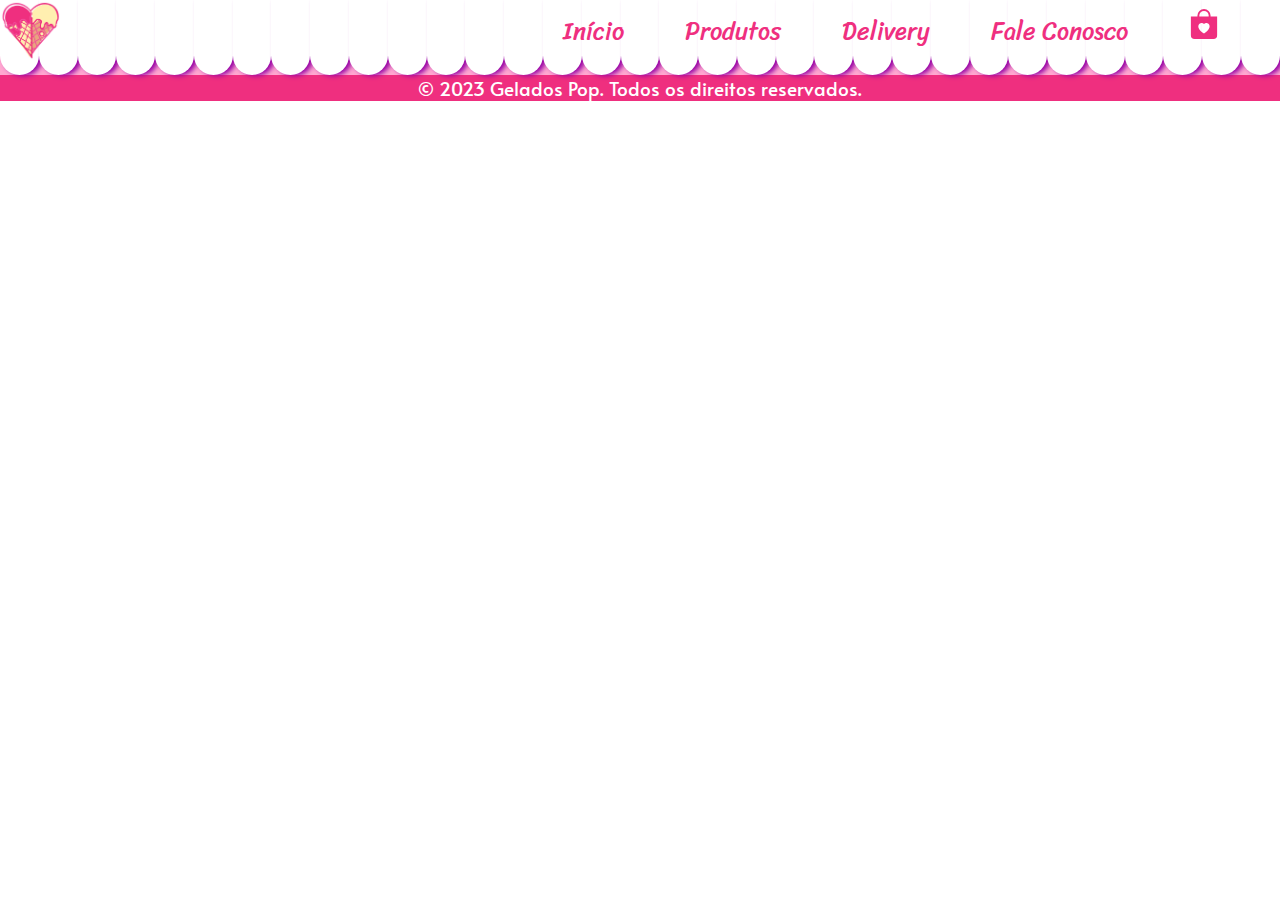
<file: view/sobre.html>
<!DOCTYPE html>
<html lang="pt-br">

<head>
    <meta charset="UTF-8">
    <meta http-equiv="refresh" content="20">
    <meta name="viewport" content="width=device-width, initial-scale=1.0">
    <title>Sobre</title>
    <!--^ Links para folhas de estilo globais -->
    <link rel="stylesheet" href="css/style.css">
    <link rel="stylesheet" href="css/header.css">
    <link rel="stylesheet" href="css/scroll.css">
     <!--^ Links para folhas de estilo não globais -->
    <link rel="stylesheet" href="css/sobre.css">
     <!-- ^Ícone da aba do navegador -->
     <link rel="shortcut icon" href="imagens/logo.png" type="image/x-icon">
    <!-- ^Importação de fontes do Google Fonts -->
    <link rel="preconnect" href="https://fonts.googleapis.com">
    <link rel="preconnect" href="https://fonts.gstatic.com" crossorigin>
    <link
        href="https://fonts.googleapis.com/css2?family=Alata&family=Bad+Script&family=Dancing+Script:wght@700&family=Sriracha&display=swap"
        rel="stylesheet">
    <script defer src="js/header.js"></script>
    

</head>

<body>
    <header>
        <section class="section-container-forma">
            <div class="container_forma">
                <div class="forma"></div> 
            </div>
            <section class="navbar-header">
                <nav id="navegar-mobile">
                    <ul class="navegar-ul-mobile">
                        <li><a href="view/sobre.html">Sobre</a></li>
                        <li><a href="#">Produtos</a></li>
                        <li><a href="#">Delivery</a></li>
                        <li><a href="#">Fale Conosco</a></li>
                       
                    </ul>
                </nav>
               
            </section>
            <section class="navegar-container">
                
                <nav id="navegar-pc">
                    <div id="div-nav">
                        <img id="logo-header" src="imagens/logo.png" alt="logo">
                    </div>
                    <ul class="itensMenu1">
                        <li class="mn-pc"><a href="../index.html">Início</a></li>
                        <li class="mn-pc"><a href="#">Produtos</a>
                            <ul id="subUl">
                                <li class="hover"><a href="#">Linha Vegana</a></li>
                                <li class="hover"><a href="#">Linha Premium</a></li>
                                <li class="hover"><a href="#">Palito</a></li>
                            </ul>
                        </li>
                        <li class="mn-pc"><a href="#">Delivery</a></li>
                        <li class="mn-pc"><a href="#">Fale Conosco</a></li>
                        <li id="comprar" class="icon_compra">
                            <a onclick="carrinho()">
                                <svg xmlns="http://www.w3.org/2000/svg" width="30" height="30" fill="currentColor"
                                    class="bi bi-bag-heart-fill" viewBox="0 0 16 16">
                                    <!-- Ícone de carrinho de compras -->
                                    <path
                                        d="M11.5 4v-.5a3.5 3.5 0 1 0-7 0V4H1v10a2 2 0 0 0 2 2h10a2 2 0 0 0 2-2V4h-3.5ZM8 1a2.5 2.5 0 0 1 2.5 2.5V4h-5v-.5A2.5 2.5 0 0 1 8 1Zm0 6.993c1.664-1.711 5.825 1.283 0 5.132-5.825-3.85-1.664-6.843 0-5.132Z" />
                                </svg>
                            </a>
                        </li>
                    </ul>
                </nav>
            </section>
        </section>
        
       
        <div id="listaCompras" class="lista-compras">
            <div class="cabecalho-carrinho">
                <h3>Sua sacola</h3>
                <a  onclick="carrinho()">&times;</a>
            </div>
            <div class="conteudo-carrinho">
                <ul>
                    <li>
                        <div class="informacoes-item">
                            <img src="imagens/Sorvetes/img-P/rsz_creme_caramelo.jpg" alt="Sorvete" class="imagem-item">
                            <div class="detalhes-item">
                                <h5 class="nome-item">Sorvete</h5>
                                <span class="preco-item">$3.99</span>
                            </div>
                        </div>
                        <div class="controle-quantidade">
                            <button class="botao-quantidade menos">-</button>
                            <span class="quantidade-item">1</span>
                            <button class="botao-quantidade mais">+</button>
                        </div>
                    </li>
                    <li>
                        <div class="informacoes-item">
                            <img src="imagens/Sorvetes/img-P/rsz_creme_caramelo.jpg" alt="Sorvete" class="imagem-item">
                            <div class="detalhes-item">
                                <h5 class="nome-item">Sorvete</h5>
                                <span class="preco-item">$3.99</span>
                            </div>
                        </div>
                        <div class="controle-quantidade">
                            <button class="botao-quantidade menos">-</button>
                            <span class="quantidade-item">1</span>
                            <button class="botao-quantidade mais">+</button>
                        </div>
                    </li>
                    <li>
                        <div class="informacoes-item">
                            <img src="imagens/Sorvetes/img-P/rsz_creme_caramelo.jpg" alt="Sorvete" class="imagem-item">
                            <div class="detalhes-item">
                                <h5 class="nome-item">Sorvete</h5>
                                <span class="preco-item">$3.99</span>
                            </div>
                        </div>
                        <div class="controle-quantidade">
                            <button class="botao-quantidade menos">-</button>
                            <span class="quantidade-item">1</span>
                            <button class="botao-quantidade mais">+</button>
                        </div>
                    </li>
                    <li>
                        <div class="informacoes-item">
                            <img src="imagens/Sorvetes/img-P/rsz_creme_caramelo.jpg" alt="Sorvete" class="imagem-item">
                            <div class="detalhes-item">
                                <h5 class="nome-item">Sorvete</h5>
                                <span class="preco-item">$3.99</span>
                            </div>
                        </div>
                        <div class="controle-quantidade">
                            <button class="botao-quantidade menos">-</button>
                            <span class="quantidade-item">1</span>
                            <button class="botao-quantidade mais">+</button>
                        </div>
                    </li>
                    <li>
                        <div class="informacoes-item">
                            <img src="imagens/Sorvetes/img-P/rsz_creme_caramelo.jpg" alt="Sorvete" class="imagem-item">
                            <div class="detalhes-item">
                                <h5 class="nome-item">Sorvete</h5>
                                <span class="preco-item">$3.99</span>
                            </div>
                        </div>
                        <div class="controle-quantidade">
                            <button class="botao-quantidade menos">-</button>
                            <span class="quantidade-item">1</span>
                            <button class="botao-quantidade mais">+</button>
                        </div>
                    </li>
                    <li>
                        <div class="informacoes-item">
                            <img src="imagens/Sorvetes/img-P/rsz_creme_caramelo.jpg" alt="Sorvete" class="imagem-item">
                            <div class="detalhes-item">
                                <h5 class="nome-item">Sorvete</h5>
                                <span class="preco-item">$3.99</span>
                            </div>
                        </div>
                        <div class="controle-quantidade">
                            <button class="botao-quantidade menos">-</button>
                            <span class="quantidade-item">1</span>
                            <button class="botao-quantidade mais">+</button>
                        </div>
                    </li>
                    <!-- Outros itens da lista... -->
                </ul>
                <button class="botao-finalizar">Finalizar</button>
            </div>
        </div>
    
    
    </header>
    <!-- Conteúdo da página -->
    <!-- <div class="container">
        <div id="container-h1">
            <h1>Gelados Pop</h1>
        </div>
        <main id="section-principal">
            <section id="section-imgs">
                <aside class="foto_sobre"><img src="imagens/img001.png" alt=""></aside>
                <aside class="foto_sobre"><img src="imagens/img002.png" alt=""></aside>
                <aside class="foto_sobre"><img src="imagens/img003.png" alt=""></aside>

            </section>
            <section>
                <div>
                    <img src="" alt="">
                    

                </div>
                <div>
                    <div>
                        <img src="imagens/laço.png" alt="Descrição da imagem">
                        <h2>O começo de tudo...</h2>
                    </div>
                    <section>
                        <p>
                            Lorem ipsum dolor sit amet, consectetur adipiscing elit, sed do eiusmod tempor incididunt ut labore et dolore magna aliqua. Ultricies mi eget mauris pharetra et. Nulla porttitor massa id neque aliquam vestibulum morbi. Justo laoreet sit amet cursus sit amet. Ac tincidunt vitae semper quis lectus nulla at. Turpis cursus in hac habitasse platea dictumst quisque. Cras ornare arcu dui vivamus arcu. Blandit volutpat maecenas volutpat blandit aliquam etiam erat velit scelerisque. Felis imperdiet proin fermentum leo vel orci porta non pulvinar. Tempus urna et pharetra pharetra massa massa ultricies. Lacus sed viverra tellus in hac habitasse. Tellus in hac habitasse platea dictumst vestibulum rhoncus est pellentesque. Vulputate eu scelerisque felis imperdiet proin fermentum leo vel orci. Lacus suspendisse faucibus interdum posuere. Vestibulum sed arcu non odio euismod lacinia at quis risus.

                        </p>
                    </section>

                   
                    
                </div>

            </section>
        </main>

    </div> -->
    <!-- footer -->
    <footer>
        <div class="final_pag">
            <p>&copy; 2023 Gelados Pop. Todos os direitos reservados.</p>
        </div>
    </footer>



</body>

    

</html>
</file>
<file: view/css/style.css>
* {
  margin: 0%;
  padding: 0%;
  cursor: url(https://cur.cursors-4u.net/food/foo-1/foo63.cur), auto !important;

}

:root {
  --cor_principal: #ffa8d0;
  --cor_titulos: #EF2F7F;
  --cor_branca: #ffffff;
  --corazul: rgba(9, 189, 221, 0.897);
  --gradienteLetras1: #ff00bf;
  --gradienteLetras2: #9198e5;

  --font-alata: 'Alata', sans-serif;
  --font-bad-script: 'Bad Script', cursive;
  --font-dancing-script: 'Dancing Script', cursive;
  --font-sriracha: 'Sriracha', cursive;
}

/*>>>>>>>>FINAL PAGINA<<<<<<<<<<<<<<<*/
footer {
  width: 100%;
  background-color: var(--cor_titulos);
  color: var(--cor_branca);
  text-align: center;
  font-family: var(--font-alata);
  font-size: 1.2em;
}

 
  


/* Estilos para celular */
@media (max-width: 767px) {
  /* Estilos para telas com largura máxima de 767px (celulares) */

  .menu ul li a {
    font-size: 0.7rem;
  }

  .destaque h3 {
    font-size: 9vw;
    /* Tamanho da fonte adaptável para celular usando vw */
  }

  .guarda-banner h3 {
    font-size: 10.5vw;
  }

  .h2_close h2 {
    font-size: 6.5vw;
  }

  .close {
    font-size: 12 .5vw;
  }

}
</file>
<file: view/css/header.css>
@import url('./style.css'); /* Importa o conteúdo de styles.css */

body {
  margin: 0;
  padding: 0;
}

header {
  width: 100%;
  /* background-color: rgb(249, 27, 27); */
  height: auto;
  color: #fff;
}

.section-container-forma {
  position: relative;
  width: 100%;
  /* background-color: aqua; */
  height: 50%;
}

.container_forma {
  width: 100%;
  background-color: var(--cor_principal);
}

.navegar-container {

  position: absolute;
  top: 0;
  width: 100%;
  height: 50%;
  z-index: 20;
}

#navegar-pc{
  grid-template-columns: 60px 1fr;
  display: grid;
  width: 100%;
  height: 20%;
  /* background-color: black; */

}
#div-nav {
  width: 100%;
  height: 100%;
  /* background-color: rgb(218, 222, 111); */
  align-items: center;
  display: flex;
  justify-content: center;
}

#logo-header {
  width: 100%;
  height: auto;
}

.itensMenu1 {
  display: flex;
  justify-content:flex-end;
  width: auto;
  height: auto;
  /* background-color: blueviolet; */
  position: relative;
  
}
.itensMenu1 li {
  display: flex;
  align-items: center;
 padding-right: 5%;
}

.itensMenu1 li a {
  color: var(--cor_titulos);


  font-size: 1.9vw;
 
  text-decoration: none;
  align-self: center;
}
.itensMenu1 li a, .navegar-ul-mobile li a{
  font-family: var(--font-sriracha);
}


#subUl,
.itensMenu1 {
  list-style: none;
}

#subUl {
  background-color:var(--cor_branca);
  display: none;
  position: absolute;
  top: 100%;
  left: -100;
  
  box-shadow: 0 0 10px rgba(0, 0, 0, 0.2);
 
}

.itensMenu1 li:hover #subUl {
  display: inline;
  /* Tornar visível ao passar o mouse no item "Produtos" */
}
#subUl li :hover 
{
  color: #00eeff;

}


#subUl li {
  padding: 10px;
}

.forma {
  width: 40px;
  height: 75px;
  background-color: var(--cor_branca);
  border-bottom-left-radius: 160px;
  border-bottom-right-radius: 160px;
  box-shadow: 4px 1px 5px rgb(151, 0, 165);
  display: table-cell;
  z-index: 1;
}
/** mobile **/
.navbar-header {
  display: none;
 
 height: 100%;
  background-color: rgb(89, 255, 0);
  align-items: center;
  
}
.navbar-header
{
  width: 40%;
  
  background-color: antiquewhite;
}
#navegar-mobile{
  position: relative;
  z-index: 20;

}
.navegar-ul-mobile{
  width: 60vw;
  padding: 2%;
  background-color:var(--cor_branca);
  list-style: none;
  position: absolute;

  transform: translateX(-101%);
  transition: 0.5s ease-in-out;
  z-index: 0;


}
.navegar-ul-mobile li{
  border-bottom: solid 2px var(--cor_titulos);
  margin: 2%;
  padding: 2%;
  padding-top: 5%;
}



.navegar-ul-mobile li a{
 text-decoration: none;
}

/**LISTA DE COMPRAS*/
/* Estilizando a lista de compras com um design mais bonito */
.lista-compras {
  position: fixed;
  top: 0;
  right: 0;
  width: 30%;
  background-color: #ffffff; 
 display: none;
  box-shadow: 0 4px 8px rgba(0, 0, 0, 0.1);
  padding: 15px;
  z-index: 1000;
  color:var(--cor_titulos); /* Cor do texto */
  font-family: 'Segoe UI', Tahoma, Geneva, Verdana, sans-serif;
  border-radius: 8px;
}

/* Estilizando o cabeçalho do carrinho */
.cabecalho-carrinho {
  display: flex;
  justify-content: space-between;
  align-items: center;
  border-bottom: 1px solid var(--cor_titulos); /* Linha branca separando o cabeçalho */
  padding-bottom: 10px;
  margin-bottom: 15px;
}

.cabecalho-carrinho h3 {
  margin: 0;
  font-size: 18px;
}

.cabecalho-carrinho a {
  text-decoration: none;
  color: var(--cor_titulos); /* Cor do texto */
  font-size: 30px;
}


/* Estilizando a lista de itens no carrinho */
.conteudo-carrinho ul {
  list-style: none;
  padding: 0;
  margin: 0;
}
.conteudo-carrinho{
  max-height: 80vh; /* Altura máxima de 80% da altura da viewport */
  overflow-y: auto; 
}
.conteudo-carrinho li {
  
  display: flex;
  justify-content: space-between;
  align-items: center;
  border-bottom: 1px solid var(--cor_titulos); 
  margin-bottom: 15px;
  padding-bottom: 15px;
}

/* Estilizando as informações do item */
.informacoes-item {
  display: flex;
  align-items: center;
}

.imagem-item {
  max-width: 70px;
  max-height: 70px;
  margin-right: 15px;
  border-radius: 8px;
}

.detalhes-item {
  flex-grow: 1;
}

.nome-item {
  margin: 0;
  font-size: 16px;
  color: rgb(62, 62, 62); /* Cor do texto */
}

.preco-item {
  font-size: 14px;
  color: rgb(62, 62, 62); /* Cor do texto mais claro */
}

/* Estilizando os botões de controle de quantidade */
.controle-quantidade {
  display: flex;
  align-items: center;
}

.botao-quantidade {
  background-color: #3498db; /* Cor azul, mantida para os botões */
  color: #fff; /* Cor do texto */
  border: none;
  padding: 8px;
  cursor: pointer;
  font-size: 16px;
  margin: 5px;
  border-radius: 9px;
}

.botao-quantidade.menos {
  background-color: #ff1a01; /* Cor vermelha, mantida para o botão de menos */
}

.botao-quantidade.mais {
  background-color: #3dc413; /* Cor verde, mantida para o botão de mais */
}

.quantidade-item {
  font-size: 16px;
  margin: 0 10px;
  color: rgb(62, 62, 62); /* Cor do texto */
}

/* Estilizando o botão de finalizar */
.botao-finalizar {
  background-color: var(--cor_titulos); /* Cor verde, mantida para o botão de finalizar */
  color: #fff; /* Cor do texto */
  border: none;
  padding: 12px;
  width: 100%;
  font-size: 18px;
  cursor: pointer;
  margin-top: 15px;
  border-radius: 4px;
  transition: background-color 0.3s ease-in-out;
}

/* Adicionando estilo para o hover no botão de finalizar */
.botao-finalizar:hover {
  background-color: #219f52; /* Cor mais escura para o hover */
}

/*mobile*/
/* Estilos para tornar responsivo */
/* Para telas entre 300px e 599px */
@media (min-width: 300px) and (max-width: 599px) {
  .itensMenu1 li {
      display: none;
  }

  .itensMenu1 li:last-child {
      display: flex;
  }

  .navbar-header {
      display: flex;
  }

  .lista-compras {
      width: 80%;
  }
}

/* Para telas a partir de 600px */
@media (min-width: 600px) {
  .itensMenu1 li {
      display: flex;
  }

  
  .lista-compras {
      width: 40vw;
  }
}
/* Para telas menores que 300px */
@media (max-width: 299px) {
  
  .itensMenu1 li {
    display: none;
}

.itensMenu1 li:last-child {
    display: flex;
}

.navbar-header {
    display: flex;
}


  .lista-compras {
      width: 90%; /* Alterado para ocupar 100% da largura */
  }
}
</file>
<file: view/css/scroll.css>
body::-webkit-scrollbar {
    width: 10px;
    height: 10px;
    border-radius: 30px;
    background-color: rgb(190, 0, 143);
    /* ou que isso seja adicionado ao "caminho" da barra */
}

/* Adiciona a barra arrastável */
body::-webkit-scrollbar-thumb {
    background: rgb(248, 106, 217);
    width: 5px;
    height: 5px;
    border-radius: 30px;

}

::-webkit-scrollbar {
    width: 10px;
    height: 10px;
    border-radius: 30px;
    background-color: rgba(186, 152, 248, 0.616);
    /* ou que isso seja adicionado ao "caminho" da barra */
}
</file>
<file: view/css/sobre.css>
/* Estilos para tornar a página responsiva */
body {
    width: 100%;
    margin: 0;
    padding: 0;
  
  
  }

.container{
    width: 100%;
    background-color: aqua;
    height: auto;
   display: flex;
    flex-direction: column;
}

#container-h1{
    width: 100%;
    height: auto;
    background-color: antiquewhite;
}

/*imagens */

#section-imgs{


}
.foto_sobre{
    width: 10px;
    height: 10px;
}
/* Estilos responsivos para as imagens e o texto */
@media screen and (max-width: 768px) {
    
}
</file>
